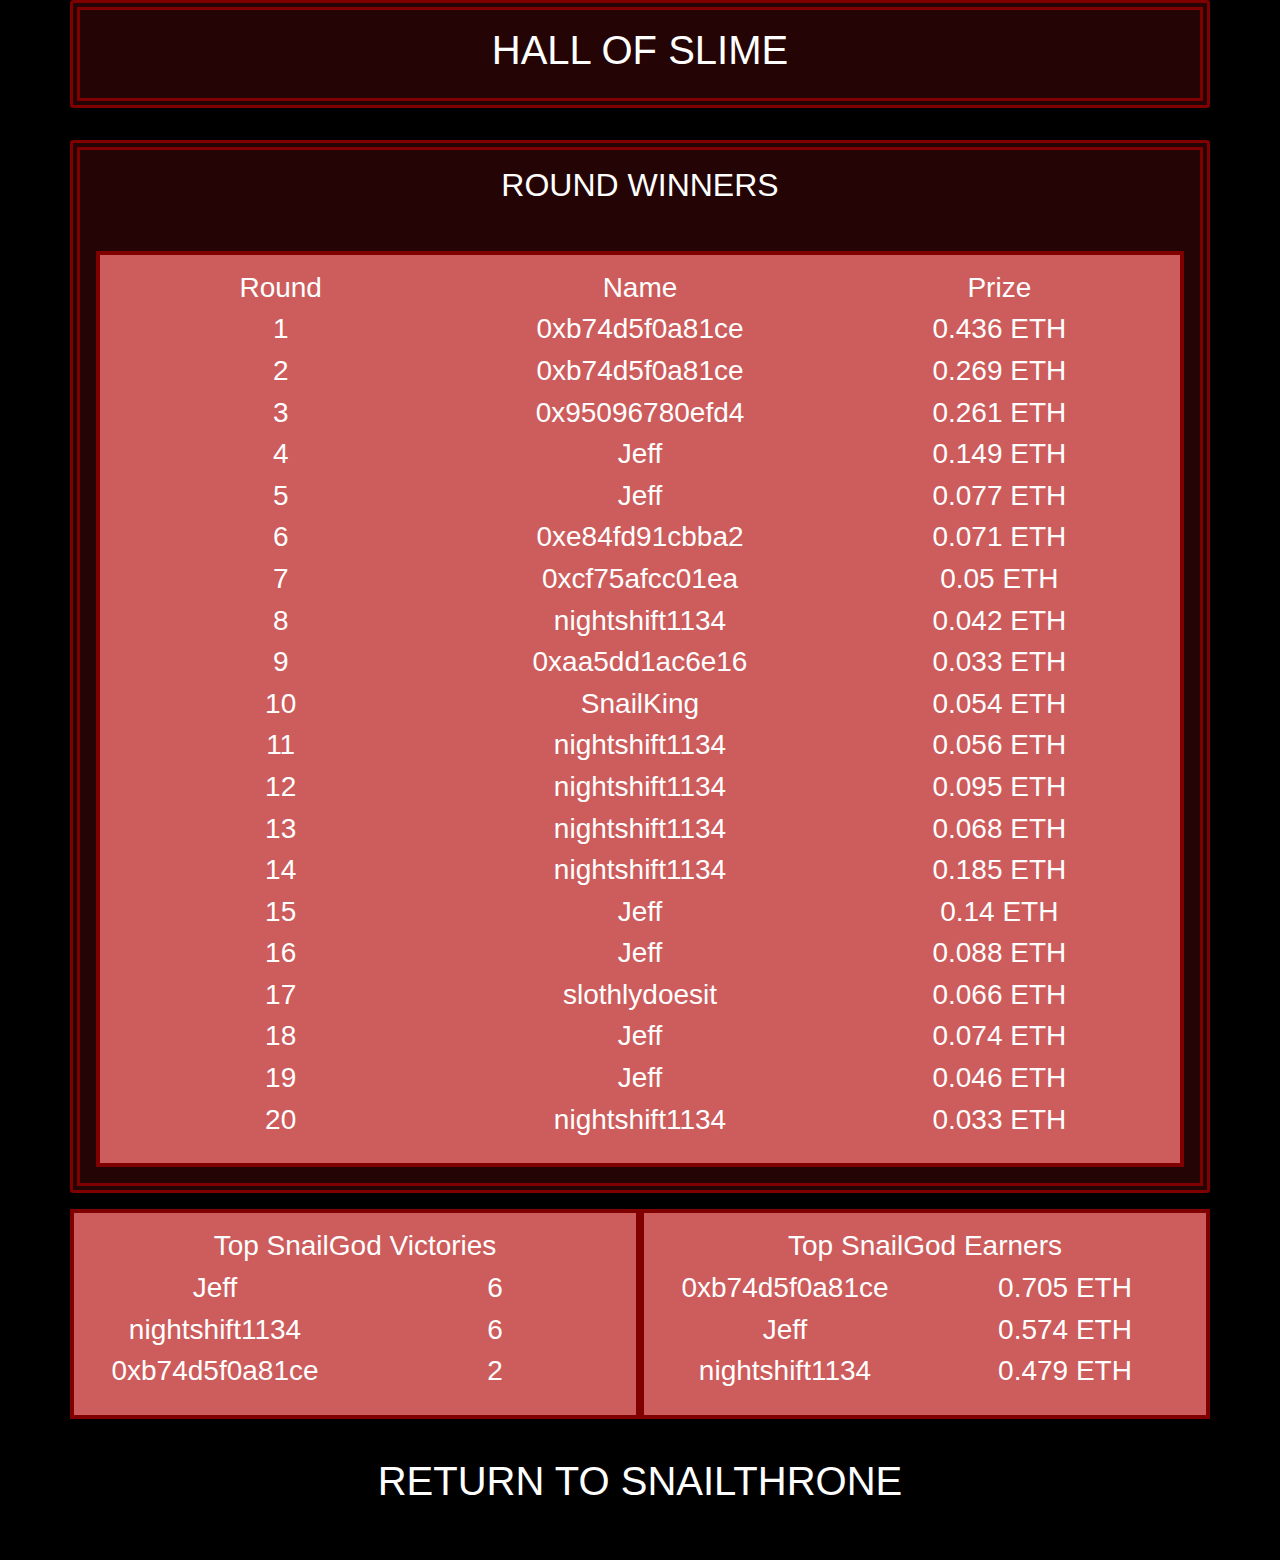
<file: hall_of_slime.html>
<!doctype html>
<html lang="en">
	
<!-- Mirrored from snailking.github.io/snailthrone/hall_of_slime.html by HTTrack Website Copier/3.x [XR&CO'2014], Tue, 16 Jun 2020 07:09:23 GMT -->
<!-- Added by HTTrack --><meta http-equiv="content-type" content="text/html;charset=utf-8" /><!-- /Added by HTTrack -->
<head>
		<!-- Required meta tags -->
		<meta charset="utf-8">
		<meta name="viewport" content="width=device-width, initial-scale=1, shrink-to-fit=no">
		<!-- Title, Favicon -->
		<title>SnailThrone</title>
		<link rel="shortcut icon" href="favicon.png" type="image/x-icon">		
		<!-- CSS -->
		<link rel="stylesheet" type="text/css" href="theme_bootstrap.css">
		<link rel="stylesheet" type="text/css" href="theme_snailthrone_2.css">		
	</head>
	
	<body>
		<!-- TITLE -->
		<div class="jumbotron" align="center">
			<a name="top"><h1>HALL OF SLIME</h1></a>
		</div>
		<br><h2>
		   
		<!-- MAIN -->
		<div class="jumbotron border-double" align="center">
			<h2>ROUND WINNERS</h2><br>
			<div class="infobox">
				<div class="leader-padding">
					<div class="row">
						<div class="col-sm">
							<h3>Round</h3>
						</div>
						<div class="col-sm">
							<h3>Name</h3>
						</div>
						<div class="col-sm">
							<h3>Prize</h3>
						</div>
					</div>
				</div>
				<div class="leader-light">
					<div class="row">
						<div class="col-sm">
							<h3>1</h3>
						</div>
						<div class="col-sm">
							<h3>0xb74d5f0a81ce</h3>
						</div>
						<div class="col-sm">
							<h3>0.436 ETH</h3>
						</div>
					</div>
				</div>
				<div class="leader-dark">
					<div class="row">
						<div class="col-sm">
							<h3>2</h3>
						</div>
						<div class="col-sm">
							<h3>0xb74d5f0a81ce</h3>
						</div>
						<div class="col-sm">
							<h3>0.269 ETH</h3>
						</div>
					</div>
				</div>
				<div class="leader-light">
					<div class="row">
						<div class="col-sm">
							<h3>3</h3>
						</div>
						<div class="col-sm">
							<h3>0x95096780efd4</h3>
						</div>
						<div class="col-sm">
							<h3>0.261 ETH</h3>
						</div>
					</div>
				</div>
				<div class="leader-dark">
					<div class="row">
						<div class="col-sm">
							<h3>4</h3>
						</div>
						<div class="col-sm">
							<h3>Jeff</h3>
						</div>
						<div class="col-sm">
							<h3>0.149 ETH</h3>
						</div>
					</div>
				</div>
				<div class="leader-light">
					<div class="row">
						<div class="col-sm">
							<h3>5</h3>
						</div>
						<div class="col-sm">
							<h3>Jeff</h3>
						</div>
						<div class="col-sm">
							<h3>0.077 ETH</h3>
						</div>
					</div>
				</div>
				<div class="leader-dark">
					<div class="row">
						<div class="col-sm">
							<h3>6</h3>
						</div>
						<div class="col-sm">
							<h3>0xe84fd91cbba2</h3>
						</div>
						<div class="col-sm">
							<h3>0.071 ETH</h3>
						</div>
					</div>
				</div>
				<div class="leader-light">
					<div class="row">
						<div class="col-sm">
							<h3>7</h3>
						</div>
						<div class="col-sm">
							<h3>0xcf75afcc01ea</h3>
						</div>
						<div class="col-sm">
							<h3>0.05 ETH</h3>
						</div>
					</div>
				</div>
				<div class="leader-dark">
					<div class="row">
						<div class="col-sm">
							<h3>8</h3>
						</div>
						<div class="col-sm">
							<h3>nightshift1134</h3>
						</div>
						<div class="col-sm">
							<h3>0.042 ETH</h3>
						</div>
					</div>
				</div>
				<div class="leader-light">
					<div class="row">
						<div class="col-sm">
							<h3>9</h3>
						</div>
						<div class="col-sm">
							<h3>0xaa5dd1ac6e16</h3>
						</div>
						<div class="col-sm">
							<h3>0.033 ETH</h3>
						</div>
					</div>
				</div>
				<div class="leader-dark">
					<div class="row">
						<div class="col-sm">
							<h3>10</h3>
						</div>
						<div class="col-sm">
							<h3>SnailKing</h3>
						</div>
						<div class="col-sm">
							<h3>0.054 ETH</h3>
						</div>
					</div>
				</div>
				<div class="leader-light">
					<div class="row">
						<div class="col-sm">
							<h3>11</h3>
						</div>
						<div class="col-sm">
							<h3>nightshift1134</h3>
						</div>
						<div class="col-sm">
							<h3>0.056 ETH</h3>
						</div>
					</div>
				</div>
				<div class="leader-dark">
					<div class="row">
						<div class="col-sm">
							<h3>12</h3>
						</div>
						<div class="col-sm">
							<h3>nightshift1134</h3>
						</div>
						<div class="col-sm">
							<h3>0.095 ETH</h3>
						</div>
					</div>
				</div>
				<div class="leader-light">
					<div class="row">
						<div class="col-sm">
							<h3>13</h3>
						</div>
						<div class="col-sm">
							<h3>nightshift1134</h3>
						</div>
						<div class="col-sm">
							<h3>0.068 ETH</h3>
						</div>
					</div>
				</div>
				<div class="leader-dark">
					<div class="row">
						<div class="col-sm">
							<h3>14</h3>
						</div>
						<div class="col-sm">
							<h3>nightshift1134</h3>
						</div>
						<div class="col-sm">
							<h3>0.185 ETH</h3>
						</div>
					</div>
				</div>
				<div class="leader-light">
					<div class="row">
						<div class="col-sm">
							<h3>15</h3>
						</div>
						<div class="col-sm">
							<h3>Jeff</h3>
						</div>
						<div class="col-sm">
							<h3>0.14 ETH</h3>
						</div>
					</div>
				</div>
				<div class="leader-dark">
					<div class="row">
						<div class="col-sm">
							<h3>16</h3>
						</div>
						<div class="col-sm">
							<h3>Jeff</h3>
						</div>
						<div class="col-sm">
							<h3>0.088 ETH</h3>
						</div>
					</div>
				</div>
				<div class="leader-light">
					<div class="row">
						<div class="col-sm">
							<h3>17</h3>
						</div>
						<div class="col-sm">
							<h3>slothlydoesit</h3>
						</div>
						<div class="col-sm">
							<h3>0.066 ETH</h3>
						</div>
					</div>
				</div>
				<div class="leader-dark">
					<div class="row">
						<div class="col-sm">
							<h3>18</h3>
						</div>
						<div class="col-sm">
							<h3>Jeff</h3>
						</div>
						<div class="col-sm">
							<h3>0.074 ETH</h3>
						</div>
					</div>
				</div>
				<div class="leader-light">
					<div class="row">
						<div class="col-sm">
							<h3>19</h3>
						</div>
						<div class="col-sm">
							<h3>Jeff</h3>
						</div>
						<div class="col-sm">
							<h3>0.046 ETH</h3>
						</div>
					</div>
				</div>
				<div class="leader-dark">
					<div class="row">
						<div class="col-sm">
							<h3>20</h3>
						</div>
						<div class="col-sm">
							<h3>nightshift1134</h3>
						</div>
						<div class="col-sm">
							<h3>0.033 ETH</h3>
						</div>
					</div>
				</div>
				</p>
			</div>
		</div>
		</p>
		<div class="container">
			<div class="row">
				<div class="col-sm infobox" align="center">
					<div class="leader-padding">
						<h3>Top SnailGod Victories</h3>
					</div>
					<div class="leader-light">
						<div class="row">
							<div class="col-sm">
								<h3>Jeff</h3>
							</div>
							<div class="col-sm">
								<h3>6</h3>
							</div>
						</div>
					</div>
					<div class="leader-dark">
						<div class="row">
							<div class="col-sm">
								<h3>nightshift1134</h3>
							</div>
							<div class="col-sm">
								<h3>6</h3>
							</div>
						</div>
					</div>

					<div class="leader-light">
						<div class="row">
							<div class="col-sm">
								<h3>0xb74d5f0a81ce</h3>
							</div>
							<div class="col-sm">
								<h3>2</h3>
							</div>
						</div>
					</div>
					</p>
				</div>
				<div class="col-sm infobox" align="center">
					<div class="leader-padding">
						<h3>Top SnailGod Earners</h3>
					</div>
					<div class="leader-light">
						<div class="row">
							<div class="col-sm">
								<h3>0xb74d5f0a81ce</h3>
							</div>
							<div class="col-sm">
								<h3>0.705 ETH</h3>
							</div>
						</div>
					</div>
					<div class="leader-dark">
						<div class="row">
							<div class="col-sm">
								<h3>Jeff</h3>
							</div>
							<div class="col-sm">
								<h3>0.574 ETH</h3>
							</div>
						</div>
					</div>
					<div class="leader-light">
						<div class="row">
							<div class="col-sm">
								<h3>nightshift1134</h3>
							</div>
							<div class="col-sm">
								<h3>0.479 ETH</h3>
							</div>
						</div>
					</div>
					</p>
				</div>
			</div>
		</div>
		<br>
		<div class="container" align="center">
			<h1><a style="color:inherit;" href="game.html">RETURN TO SNAILTHRONE</a></h1>
		</div>
		<br>
	</body>

<!-- Mirrored from snailking.github.io/snailthrone/hall_of_slime.html by HTTrack Website Copier/3.x [XR&CO'2014], Tue, 16 Jun 2020 07:09:24 GMT -->
</html>
</file>
<file: theme_snailthrone_2.css>
.jumbotron {
	background-color: #250405;
	position: center;
	margin-left: auto;
	margin-right: auto;
	border: 10px double maroon;
	padding: 1rem 1rem;
	margin-bottom: 0.5rem;
	border-radius: 0.2rem;
}

@media (min-width: 576px) {
  .jumbotron {
    max-width: 540px;
  }
}

@media (min-width: 768px) {
  .jumbotron {
    max-width: 720px;
  }
}

@media (min-width: 992px) {
  .jumbotron{
    max-width: 960px;
  }
}

@media (min-width: 1200px) {
  .jumbotron{
    max-width: 1140px;
  }
}

.progress {
	float: none;
	margin: auto;
}

body {
	/*background-image: url(img/mayan_pyramid3.png);
	background-position: 50% 20%; /* Center the image */
	background-repeat: no-repeat; /* Do not repeat the image */
	background-color: black;
	color: white;
}

.pyramid {
	background-image: url(img/mayan_pyramid3.png);
	background-position: center center;
    background-repeat: no-repeat;
	background-color: black;
}

.ether {
	background-image: url(img/ether_red.png);
	background-size: 60px 96px;
	background-position: center;
	background-repeat: no-repeat;
	background-color: black;
}

.pot {
	text-shadow: 0 0 20px red, 0 0 30px red, 0 0 40px red, 2px 2px 2px red;
}

.glow {
    -webkit-animation-duration: 1s;
    -webkit-animation-name: glow;
    -webkit-animation-direction: alternate;
    -webkit-animation-iteration-count: infinite;
    animation-duration: 1s;
    animation-name: glow;
    animation-direction: alternate;
    animation-iteration-count: infinite;  
    }
    
@-webkit-keyframes glow {
    from { text-shadow: 0 0 0px red; }
    to { text-shadow: 0 0 20px red; }
}

code {
  background: #eaeaed;
  color: #666;
  font: 14px/24px "Source Code Pro", Inconsolata, "Lucida Console", Terminal, "Courier New", Courier;
  display: inline-block;
  height: 70px;
  margin: 0 14px;
  padding-top: 20px;
  text-align: center;
  width: 90px;
}
.border-solid {
  border: 4px solid maroon;
}
.border-double {
  border: 10px double maroon;
}
.border-dashed {
  border: 4px dashed maroon;
}
.border-dotted {
  border: 4px dotted maroon;
}

.card-header {
  padding: 0.75rem 1.25rem;
  margin-bottom: 0;
  background-color: rgba(128, 0, 0, 0.8);
  border-bottom: 1px solid rgba(0, 0, 0, 0.125);
}

.card-body {
  -ms-flex: 1 1 auto;
  flex: 1 1 auto;
  padding: 1.25rem;
  background-color: black;
}

.card {
  position: relative;
  display: -ms-flexbox;
  display: flex;
  -ms-flex-direction: column;
  flex-direction: column;
  min-width: 0;
  word-wrap: break-word;
  background-color: #fff;
  background-clip: border-box;
  border: 4px solid maroon;
  border-radius: 0.25rem;
}

.btn {
	box-shadow: 0 0 4px 4px maroon;
}

.social-align-right {
	width: 48px;
	float: right;
	margin: 1px;
}

.icon-align-right {
	width: 48px;
	float: right;
	margin: 4px;
}

.icon-align-left {
	width: 48px;
	float: left;
	margin: 4px;
}

.icon-align-center {
	width: 48px;
	float: center;
	margin: 4px;
}

.icon-block-center {
	width: 48px;
	display: block;
	margin: auto;
}

.infobox {
	border: 4px solid maroon;
	padding: 1rem;
	background-color: indianred;
	padding-bottom: 0.2rem;
}

.modalbox {
	border: 4px solid maroon;
	padding: 1rem;
	background-color: indianred;
	padding-top: 0.5rem;
	padding-bottom: 0rem;
}

.modal-subtitle{
	font-size: 24px;
	font-style: bold;
	line-height: 20px;
	height: 20px;
}

/* Modal (from W3Schools) */
.modal {
    display: none; /* Hidden by default */
    position: fixed; /* Stay in place */
    z-index: 1; /* Sit on top */
    padding-top: 120px; /* Location of the box */
    left: 0;
    top: 0;
    width: 100%; /* Full width */
    height: 100%; /* Full height */
    overflow: auto; /* Enable scroll if needed */
    background-color: rgb(0,0,0); /* Fallback color */
    background-color: rgba(0,0,0,0.4); /* Black w/ opacity */
}

/* Modal Content */
.modal-content {
    background-color: #250405;
    margin: auto;
    padding: 20px;
    border: 4px solid maroon;
    width: 80%;
	max-width: 860px;
    color: white;
}

/* The Close Button */
.close {
    font-size: 40px;
    font-weight: bold;
	color: white;
	vertical-align: text-top;
    float: right;
}

.close:hover,
.close:focus {
    color: gray;
    text-decoration: none;
    cursor: pointer;
}

a {
	color: red;
}

a:hover {
	color: red;
}

.red-container-full {
	background-color: #250405;
	padding: 1rem 1rem;
	border-top: 8px solid maroon;
	border-bottom: 8px solid maroon;
}

.container-snailthrone {
	color: #fff;
	background-color: #dc3545;
	border-color: #dc3545;
	display: inline-block;
  font-weight: 400;
  text-align: center;
  white-space: nowrap;
  vertical-align: middle;
  -webkit-user-select: none;
  -moz-user-select: none;
  -ms-user-select: none;
  user-select: none;
  border: 1px solid transparent;
  padding: 0.375rem 0.75rem;
  font-size: 1rem;
  line-height: 1.5;
  border-radius: 0.25rem;
  transition: color 0.15s ease-in-out, background-color 0.15s ease-in-out, border-color 0.15s ease-in-out, box-shadow 0.15s ease-in-out;
  box-shadow: 0 0 4px 4px maroon;
}

.container-snailthrone:hover {
  color: #fff;
  background-color: #c82333;
  border-color: #bd2130;
}

.container-snailthrone:focus, .container-snailthrone.focus {
  box-shadow: 0 0 0 0.2rem rgba(220, 53, 69, 0.5);
}

.bigtext {
	color: white;
	font-size: 40px;
}

.bigtext:hover {
	color: silver;
}

.biggericon {
	width: 80px;
}

.landing-box {
	width: 90%;
	max-width: 960px;
}

.question {
	background-color: #250405;
	padding: 1rem;
	text-align: right;
}

.answer {
	padding: 1rem;
}

/* Added since _event */

.scroll-box {
	width: 100%; 
	overflow: auto; 
	overflow-x: hidden; 
	height: 110px;
}

.card-footer {
	background-color: black;
	padding-bottom: 20px;
}

.card-body {
	padding-bottom: 0px;
}
</file>
